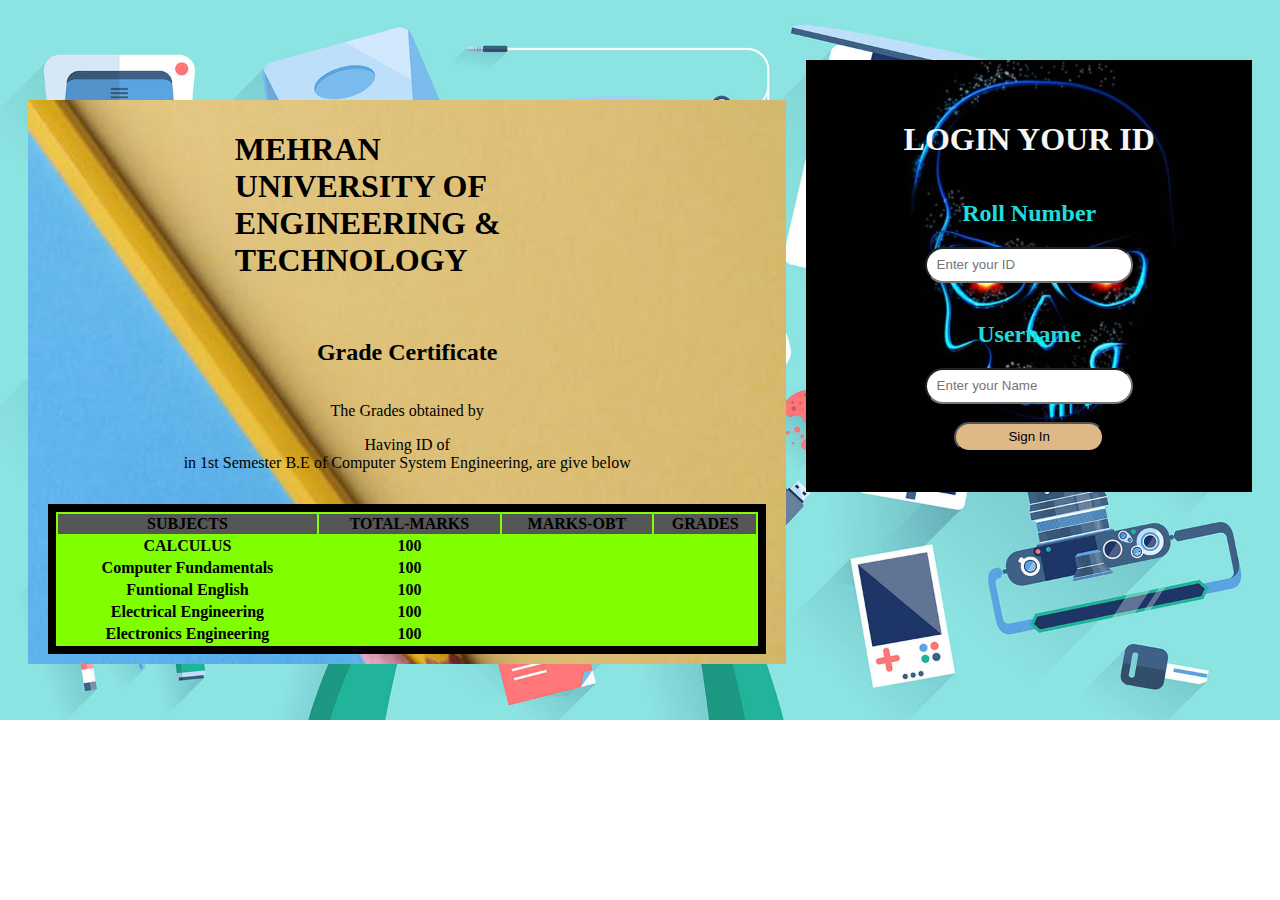
<file: index.html>
<!DOCTYPE html>
<html>
    <head>
		<link rel="stylesheet" href="login.css">
    </head>
    <body>
		<div id="hold">
			<div id="marksheet">
			    <h1 id="top"> MEHRAN UNIVERSITY OF ENGINEERING & TECHNOLOGY</h1>
			    <br>
			    <h2>Grade Certificate</h2>
			    <p id="para">The Grades obtained by <div id="yourname"></div> Having ID of <div id="yourID"></div> in 1st Semester B.E of Computer System Engineering, are give below</p>
			    <table id="marks" style="width:100%">
				    <tr id="heading">
				        <th>SUBJECTS</th>
				        <th>TOTAL-MARKS</th>
				        <th>MARKS-OBT</th>
				        <th>GRADES</th>
				    </tr>
				    <tr id="table1">
				        <th>CALCULUS</th>
				        <th>100 </th>
				        <th><div id="calculus"></div></th>
				        <th><div id="grade1"></div></th>
				    </tr>
				    <tr id="table2">
				        <th>Computer Fundamentals</th>
				        <th>100 </th>
				        <th><div id="computer"></div> </th>
				        <th><div id="grade2"></div></th>
				    </tr>
				    <tr id="table3">
				        <th>Funtional English</th>
				        <th>100 </th>
				        <th><div id="english"></div></th>
				        <th><div id="grade3"></div></th>
				    </tr>
				    <tr id="table4">
				        <th>Electrical Engineering</th>
				        <th>100 </th>
				        <th><div id="electrical"></div></th>
				        <th><div id="grade4"></div></th>
				    </tr>
				    <tr id="table5">
				        <th>Electronics Engineering</th>
				        <th>100 </th>
				        <th><div id="electronics"></div></th>
				        <th><div id="grade5"></div></th>
				    </tr>
			    </table>
			</div>
		</div>
		<div id="box">
			<h1 id="log">LOGIN YOUR ID</h1>
			<div><h2 id="label">Roll Number</h2></div>
			<input type="text" placeholder="  Enter your ID" id="id">
			<br>
			<div><h2 id="label">Username</h2></div>
			<input type="text" placeholder="  Enter your Name" id="name">
			<br>
			<input type="button" value='Sign In' id="login">
		</div>

		<script type="text/javascript" src="marksheet.js"></script>
    </body>
</html>
</file>
<file: login.css>
body{
    background-image: url('GraphicDesign.jpg');
    background-repeat: no-repeat;
    background-size: cover;
}

#marksheet{
    display: flex;
    flex-direction: column;
    align-items: center;
    margin: 10px 20px;
}
#hold{
    background-image: url('marksheet.jpeg');
    background-repeat: no-repeat;
    background-size: cover;
    display: flex;
    flex-direction: column;
    float: left;
    align-items: center;
    width: 60%;
    margin: 40px 20px;
}
h1#top{
    width: 48%; 
}
#heading{
    background-color: rgb(87, 86, 86);

}
#marks{
    background-color: chartreuse;
    border:8px solid black;
}
#table2{
    margin: 20px;
}
#table3{
    margin: 20px;
}
#box{
    background-image: url('image.jpg');
    background-repeat: no-repeat;
    background-size: cover;
    display: flex;
    flex-direction: column;
    align-items: center;
    margin: 60px 20px;
    padding: 40px 20px;
}
#log{
    color: whitesmoke;
}
#id{
    width: 200px;
    height: 30px;
    border-radius: 30px;
}
#name{
    width: 200px;
    height: 30px;
    border-radius: 30px;
}
#password{
    width: 200px;
    height: 30px;
    border-radius: 30px;
}
h2#label{
    color: rgb(32, 219, 219);
}
#calc{
    width: 80px;
    height: 30px;
    border-radius: 30px;
}
#login{ 
    background-color: burlywood;
    width: 150px;
    height: 30px;
    border-radius: 30px;
}
</file>
